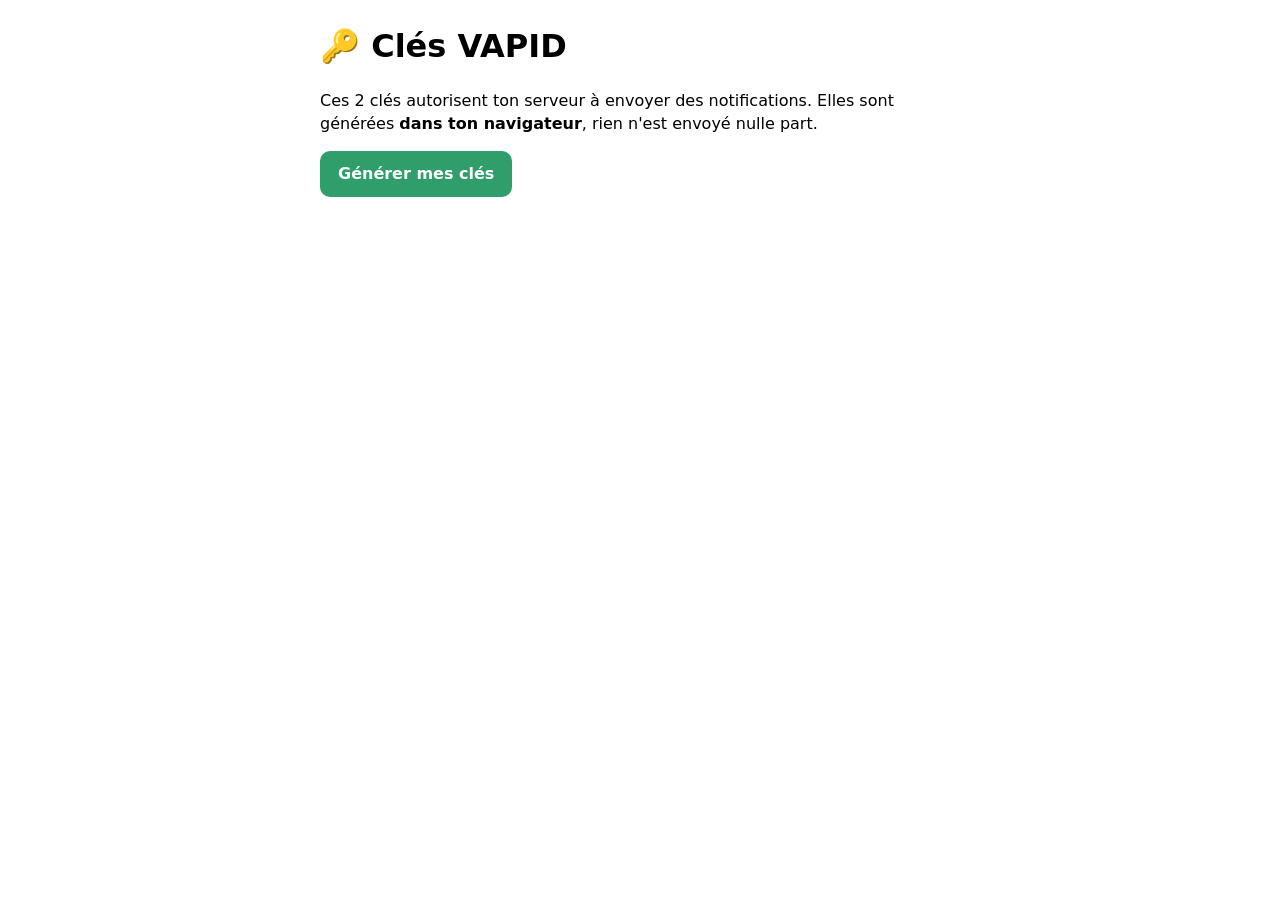
<file: tools/vapid.html>
<!doctype html>
<html lang="fr">
<head>
  <meta charset="utf-8">
  <meta name="viewport" content="width=device-width, initial-scale=1">
  <title>Générateur de clés VAPID</title>
  <style>
    body { font-family: system-ui, sans-serif; max-width: 640px; margin: 24px auto; padding: 0 16px; line-height: 1.4; }
    button { font: inherit; padding: 12px 18px; border-radius: 10px; border: 0; background: #2f9e6b; color: #fff; font-weight: 600; }
    textarea { width: 100%; font-family: monospace; font-size: 13px; padding: 8px; }
    .warn { background: #fff4d6; padding: 10px 12px; border-radius: 10px; }
  </style>
</head>
<body>
  <h1>🔑 Clés VAPID</h1>
  <p>Ces 2 clés autorisent ton serveur à envoyer des notifications. Elles sont générées <b>dans ton navigateur</b>, rien n'est envoyé nulle part.</p>
  <p><button id="go">Générer mes clés</button></p>
  <div id="out" hidden>
    <p><b>Clé publique</b> → à coller dans <code>config.js</code> (<code>VAPID_PUBLIC_KEY</code>) et dans les secrets Supabase (<code>VAPID_PUBLIC_KEY</code>)</p>
    <textarea id="pub" rows="3" readonly></textarea>
    <p><b>Clé privée</b> → à coller UNIQUEMENT dans les secrets Supabase (<code>VAPID_PRIVATE_KEY</code>)</p>
    <textarea id="priv" rows="2" readonly></textarea>
    <p class="warn">⚠️ Ne mets jamais la clé privée dans GitHub ni dans <code>config.js</code>. Une fois les clés copiées, tu peux supprimer ce fichier du dépôt.</p>
  </div>
  <script>
    const b64url = (u8) => btoa(String.fromCharCode(...u8)).replace(/\+/g, '-').replace(/\//g, '_').replace(/=+$/, '');
    document.getElementById('go').onclick = async () => {
      const kp = await crypto.subtle.generateKey({ name: 'ECDSA', namedCurve: 'P-256' }, true, ['sign', 'verify']);
      const pub = new Uint8Array(await crypto.subtle.exportKey('raw', kp.publicKey)); // 65 octets, format attendu par Web Push
      const jwk = await crypto.subtle.exportKey('jwk', kp.privateKey);                  // jwk.d = clé privée en base64url
      document.getElementById('pub').value = b64url(pub);
      document.getElementById('priv').value = jwk.d;
      document.getElementById('out').hidden = false;
    };
  </script>
</body>
</html>
</file>
